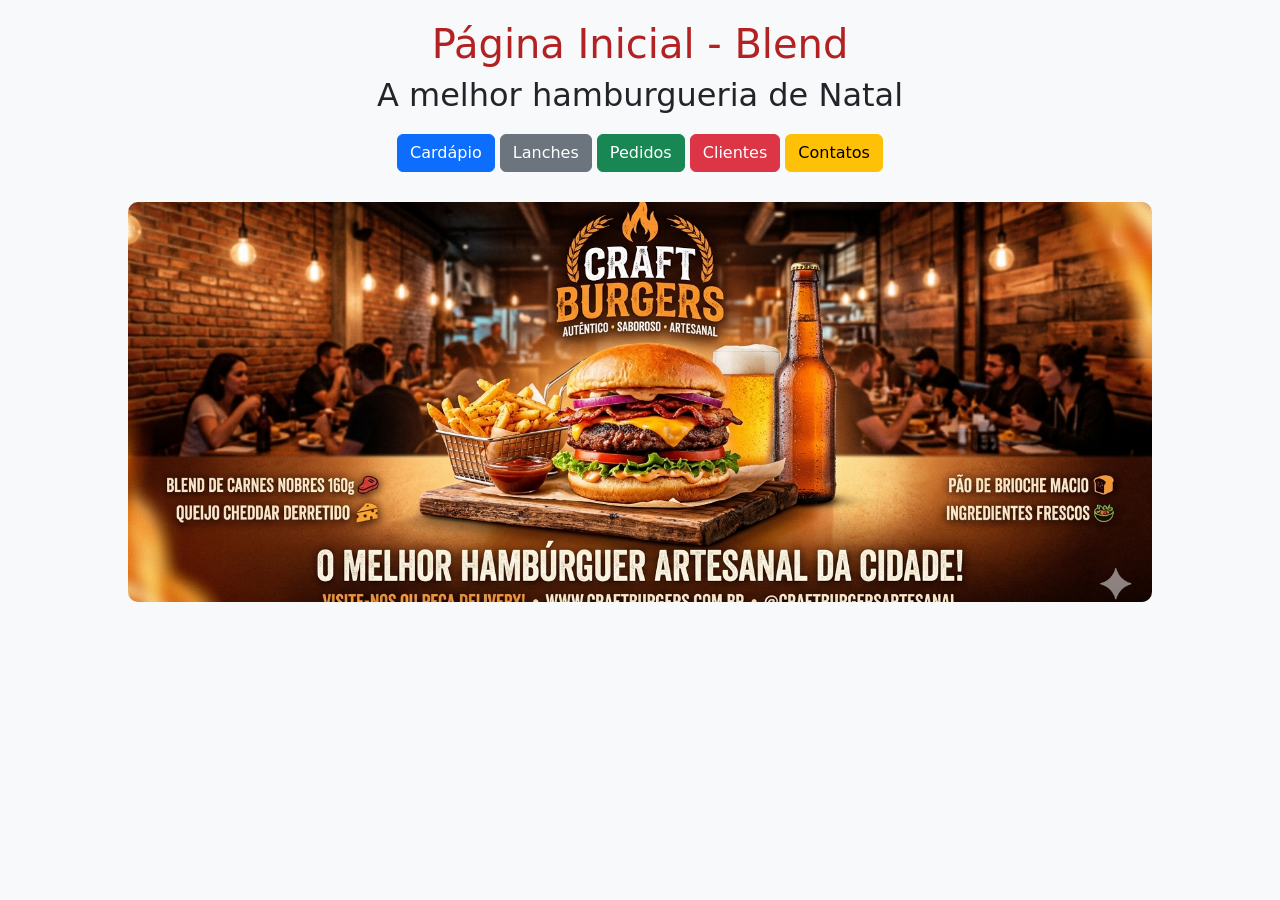
<file: index.html>
<!DOCTYPE html>
<html lang="pt-br">
<head>
    <meta charset="UTF-8">
    <meta name="viewport" content="width=device-width, initial-scale=1.0">
    <title>Blend</title>
    <link href="https://cdn.jsdelivr.net/npm/bootstrap@5.3.3/dist/css/bootstrap.min.css" rel="stylesheet">
    <style>
        body{background-color: #f8f9fa; text-align: center;}
        h1{margin-top: 20px; color: #b22222;}
        h2{margin-bottom: 20px;}
        .botoes{margin-bottom: 30px;}
        .carousel{width: 80%; margin: auto;}
        .carousel img{height: 400px; object-fit: cover; border-radius: 10px;}
    </style>
</head>
<body>

    <h1>Página Inicial - Blend</h1>
    <h2>A melhor hamburgueria de Natal</h2>

   <div class="botoes">
    <a href="cardapio.html" class="btn btn-primary">Cardápio</a>

    <button type="button" class="btn btn-secondary">Lanches</button>
    <button type="button" class="btn btn-success">Pedidos</button>
    <button type="button" class="btn btn-danger">Clientes</button>
    <button type="button" class="btn btn-warning">Contatos</button>

    </div>
        <div id="carouselExample" class="carousel slide">

        <div class="carousel-inner">

            <div class="carousel-item active">
                <img src="banner01.png" class="d-block w-100" alt="Banner 1">
            </div>

            <div class="carousel-item">
                <img src="banner02.png" class="d-block w-100" alt="Banner 2">
            </div>

        </div>

        <button class="carousel-control-prev" type="button" data-bs-target="#carouselExample" data-bs-slide="prev">

    <script src="https://cdn.jsdelivr.net/npm/bootstrap@5.3.3/dist/js/bootstrap.bundle.min.js"></script>

</body>
</html>
</file>
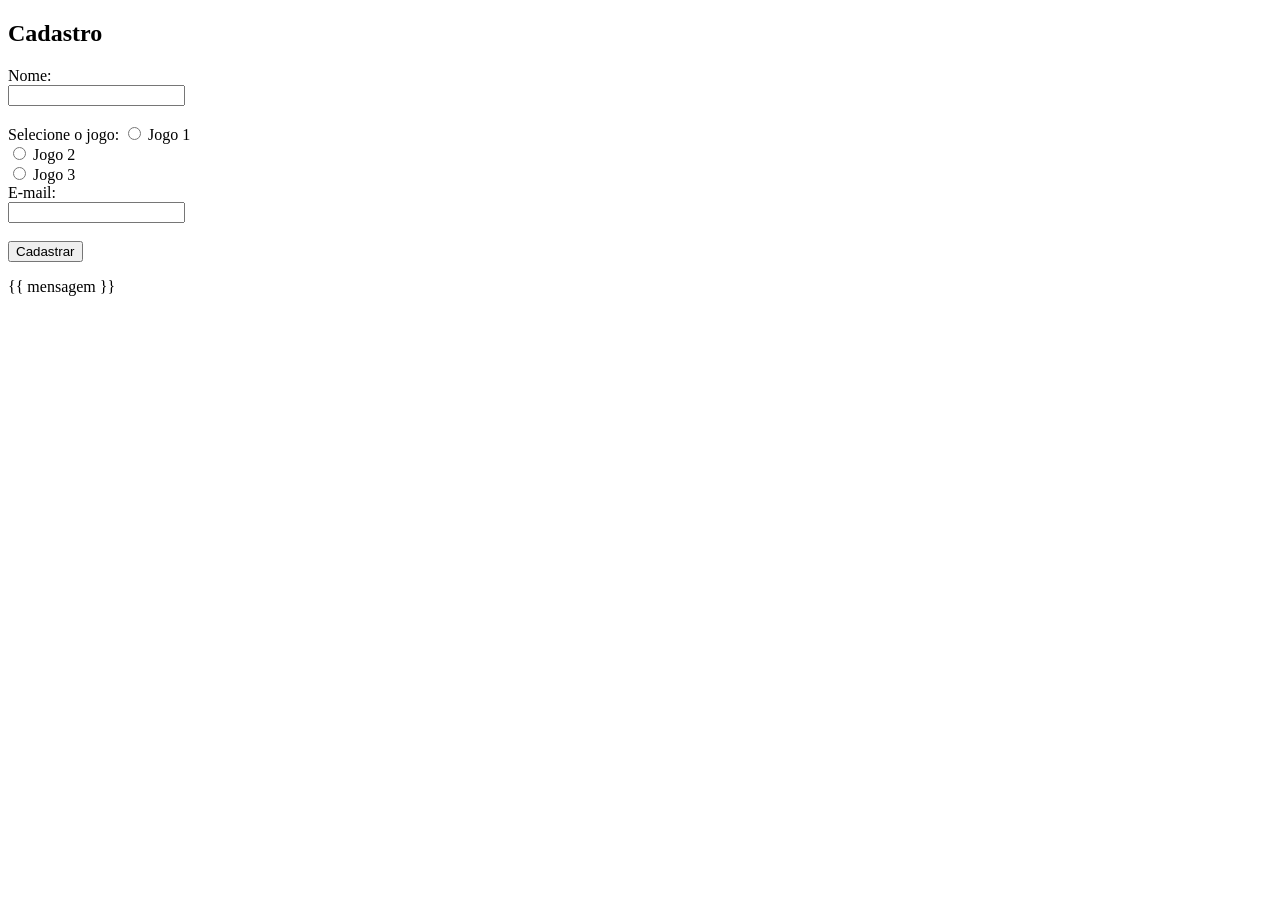
<file: ativ.cadastro.html>
<!DOCTYPE html>
<html lang="pt-br">
<head>
    <meta charset="UTF-8">
    <meta name="viewport" content="width=device-width, initial-scale=1.0">
    <title> Jogo </title>
</head>
<body>
   <h2>Cadastro</h2>
   <form method="POST">
   <label>Nome:</label><br>
   <input type="text" name="nome"><br><br>

   <label>Selecione o jogo:</label>
   <input type="radio" name="jogo" value="jogo1"> Jogo 1 <br/>
   <input type="radio" name="jogo" value="jogo2"> Jogo 2 <br/>
   <input type="radio" name="jogo" value="jogo3"> Jogo 3 <br/>

   <label>E-mail:</label><br>
   <input type="text" name="email"><br><br>
   <button type="text" name="nome"> Cadastrar</button>
    </form>

<p>{{ mensagem }}</p>
</body>
</html>
</file>
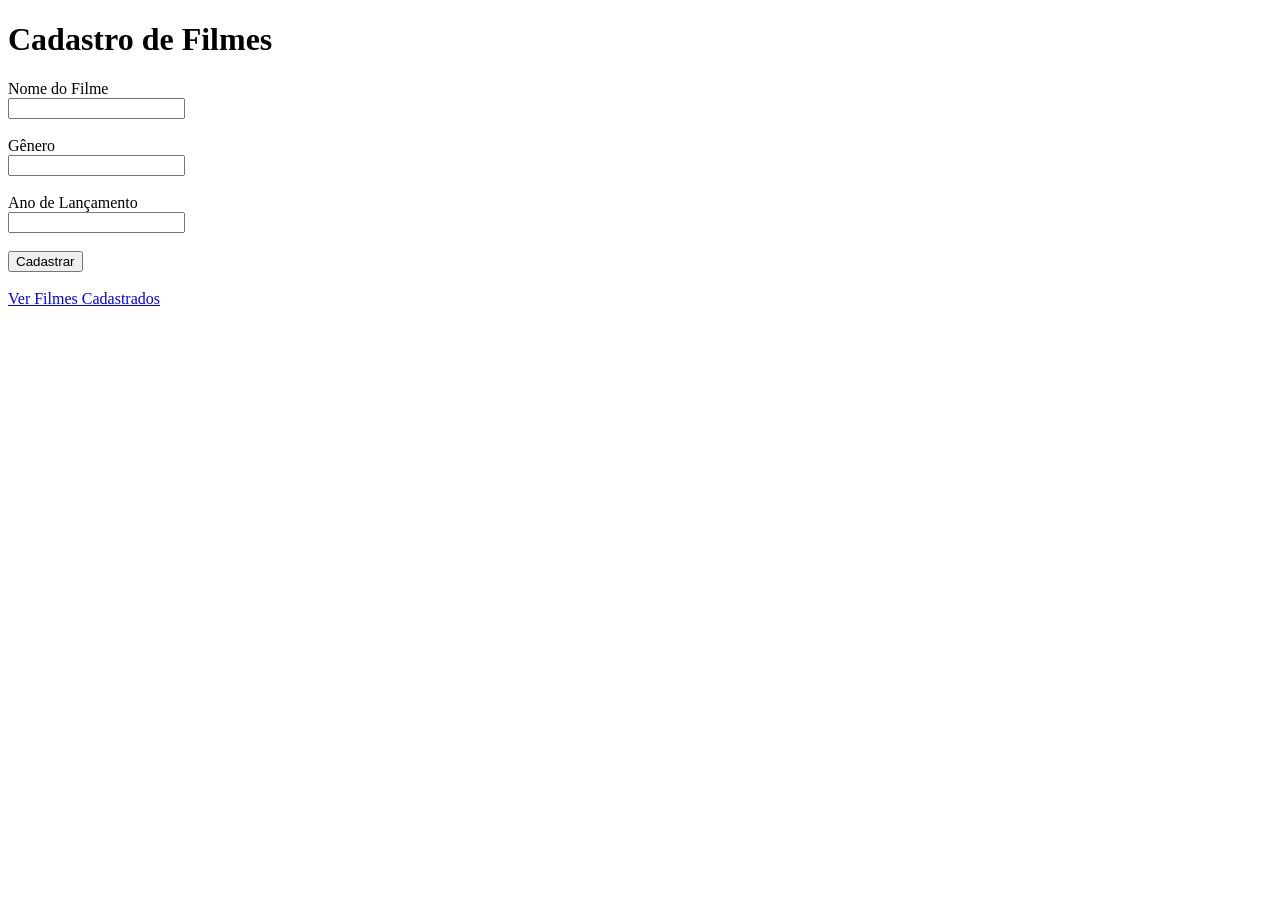
<file: cadastro.html>
<!DOCTYPE html>
<html lang="pt-br">

<head>
    <meta charset="UTF-8">
    <title>Cadastro de Filmes</title>
</head>

<body>

    <h1>Cadastro de Filmes</h1>

    <form method="POST">

        <label>Nome do Filme</label><br>
        <input type="text" name="nome" required>

        <br><br>

        <label>Gênero</label><br>
        <input type="text" name="genero" required>

        <br><br>

        <label>Ano de Lançamento</label><br>
        <input type="number" name="ano" required>

        <br><br>

        <button type="submit">
            Cadastrar
        </button>

    </form>

    <br>

    <a href="{{ url_for('listar') }}">
        Ver Filmes Cadastrados
    </a>

</body>

</html>
</file>
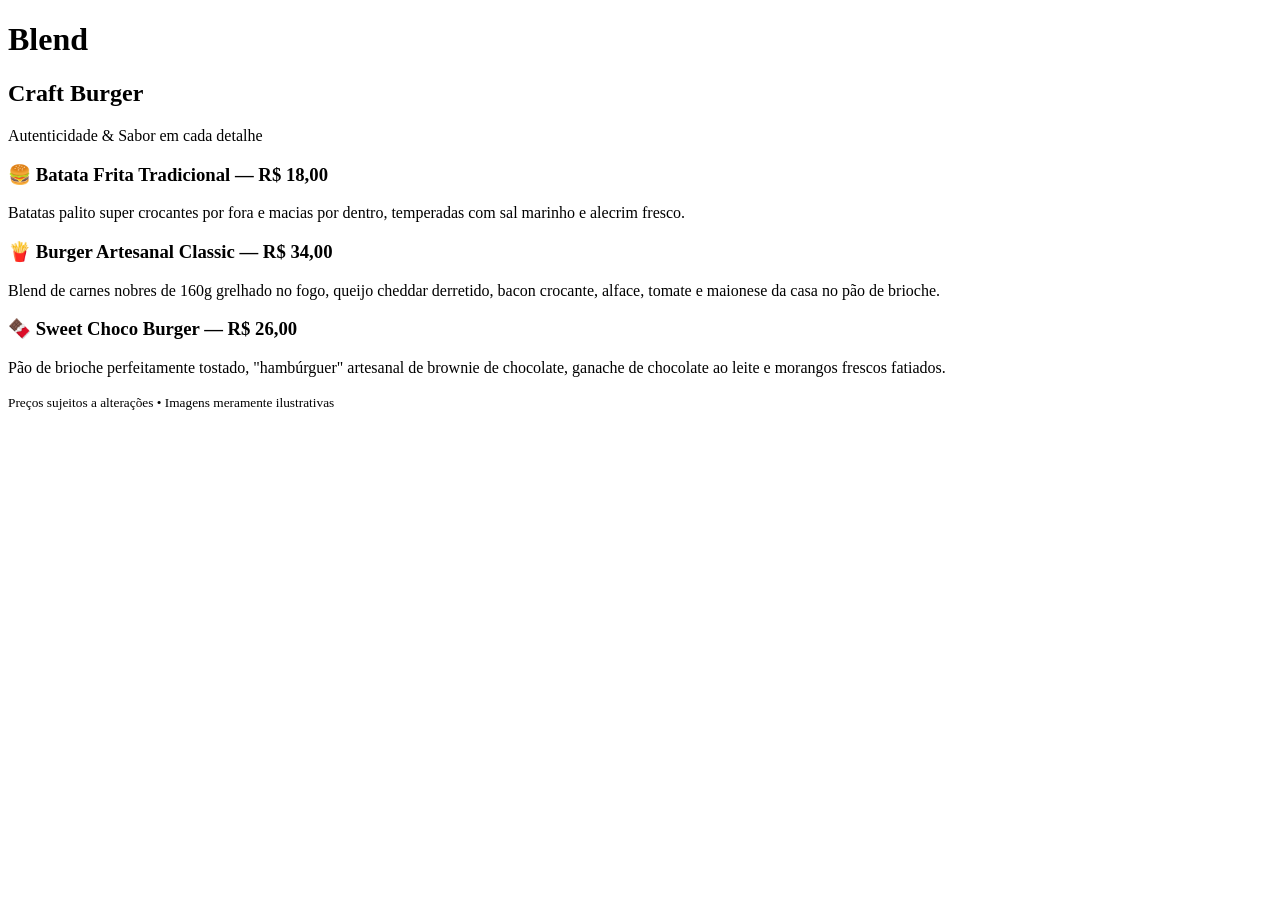
<file: cardapio.html>
<!DOCTYPE html>
<html lang="pt-br">
<head>
    <meta charset="UTF-8">
    <meta name="viewport" content="width=device-width, initial-scale=1.0">
    <title>Cardápio</title>
</head>
<body>
    <h1>Blend</h1>
    <div class="cardapio">
    <h2>Craft Burger</h2>
    <p>Autenticidade & Sabor em cada detalhe</p>

    <div class="item">
        <h3>&#127828; Batata Frita Tradicional — R$ 18,00</h3>
        <p>Batatas palito super crocantes por fora e macias por dentro, temperadas com sal marinho e alecrim fresco.</p>
    </div>

    <div class="item">
        <h3>&#127839; Burger Artesanal Classic — R$ 34,00</h3>
        <p>Blend de carnes nobres de 160g grelhado no fogo, queijo cheddar derretido, bacon crocante, alface, tomate e maionese da casa no pão de brioche.</p>
    </div>

    <div class="item">
        <h3>&#127851; Sweet Choco Burger — R$ 26,00</h3>
        <p>Pão de brioche perfeitamente tostado, "hambúrguer" artesanal de brownie de chocolate, ganache de chocolate ao leite e morangos frescos fatiados.</p>
    </div>

    <p><small>Preços sujeitos a alterações • Imagens meramente ilustrativas</small></p>
</div>
</body>
</html>
</file>
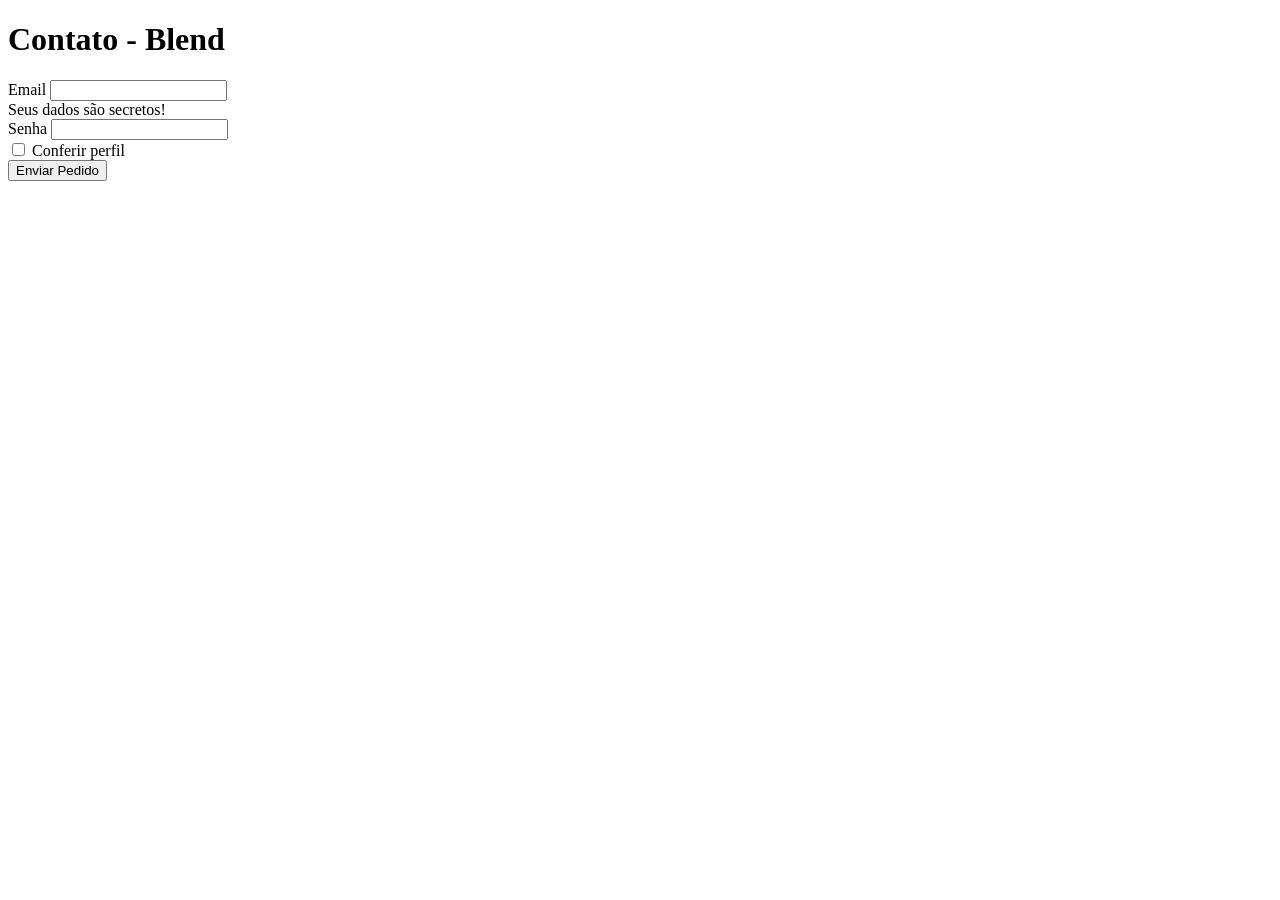
<file: contato.html>
<!DOCTYPE html>
<html lang="pt-br">
<head>
    <meta charset="UTF-8">
    <meta name="viewport" content="width=device-width, initial-scale=1.0">
    <title>Contato - Blend</title>
</head>
<body>
    <h1>Contato - Blend</h1>
   
    <form>
        <div class="mb-3">
         <label for="exampleInputEmail1" class="form-label">Email</label>
         <input type="email" class="form-control" id="exampleInputEmail1" aria-describedby="emailHelp">
        <div id="emailHelp" class="form-text">Seus dados são secretos!</div>
        </div>

        <div class="mb-3">
         <label for="exampleInputPassword1" class="form-label">Senha</label>
            <input type="password" class="form-control" id="exampleInputPassword1">
        </div>
  
        <div class="mb-3 form-check">
            <input type="checkbox" class="form-check-input" id="exampleCheck1">
            <label class="form-check-label" for="exampleCheck1">Conferir perfil</label>
        </div>

    <button type="submit" class="btn btn-primary">Enviar Pedido</button>
    </form>
</body>
</html>
</file>
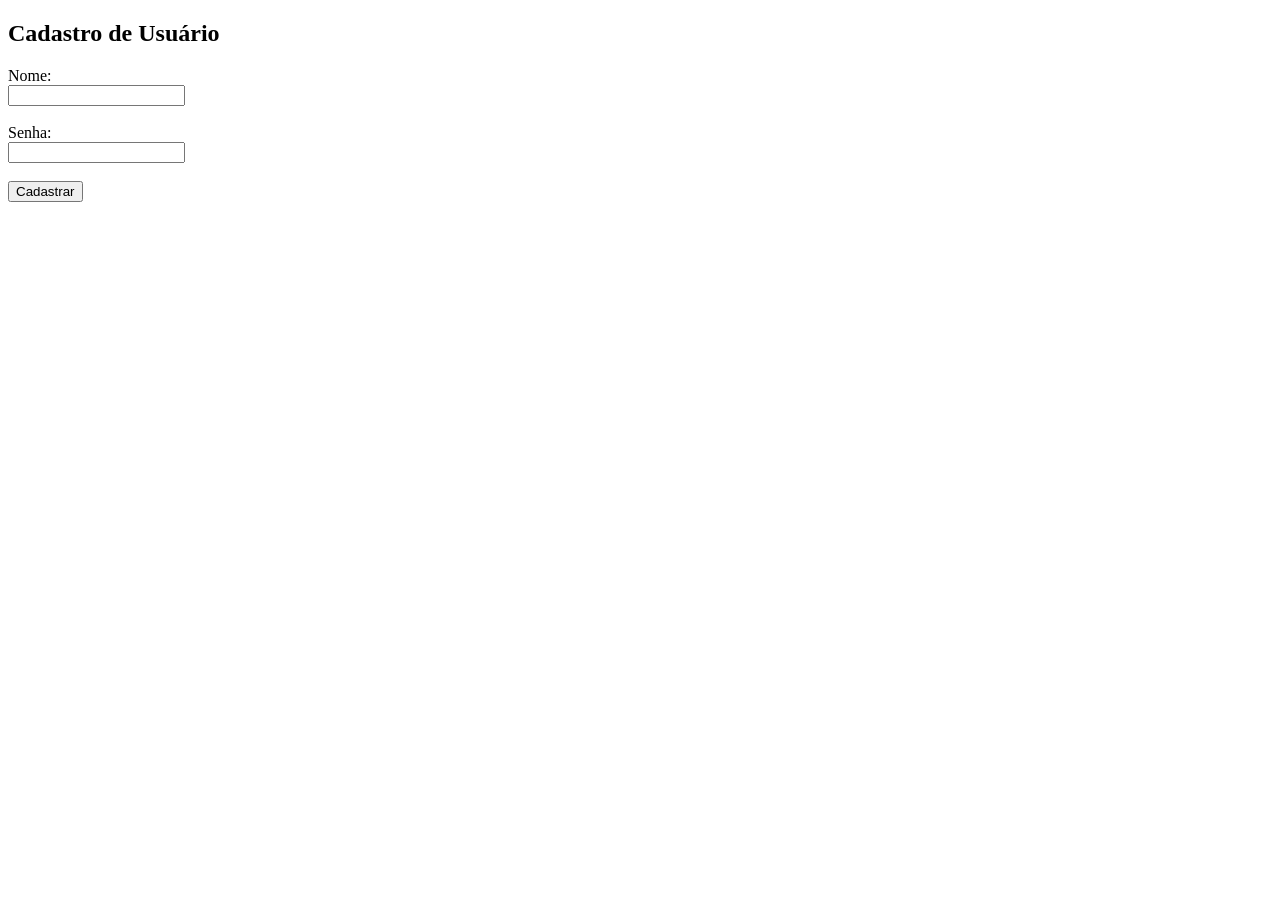
<file: inicio.html>
<!DOCTYPE html>
<html lang="pt-BR">
<head>
    <meta charset="UTF-8">
    <title>Cadastro</title>
</head>
<body>

    <h2>Cadastro de Usuário</h2>

    <form method="POST">
        <label>Nome:</label><br>
        <input type="text" name="nome" required><br><br>

        <label>Senha:</label><br>
        <input type="password" name="senha" required><br><br>

        <button type="submit">Cadastrar</button>
    </form>

</body>
</html>
</file>
